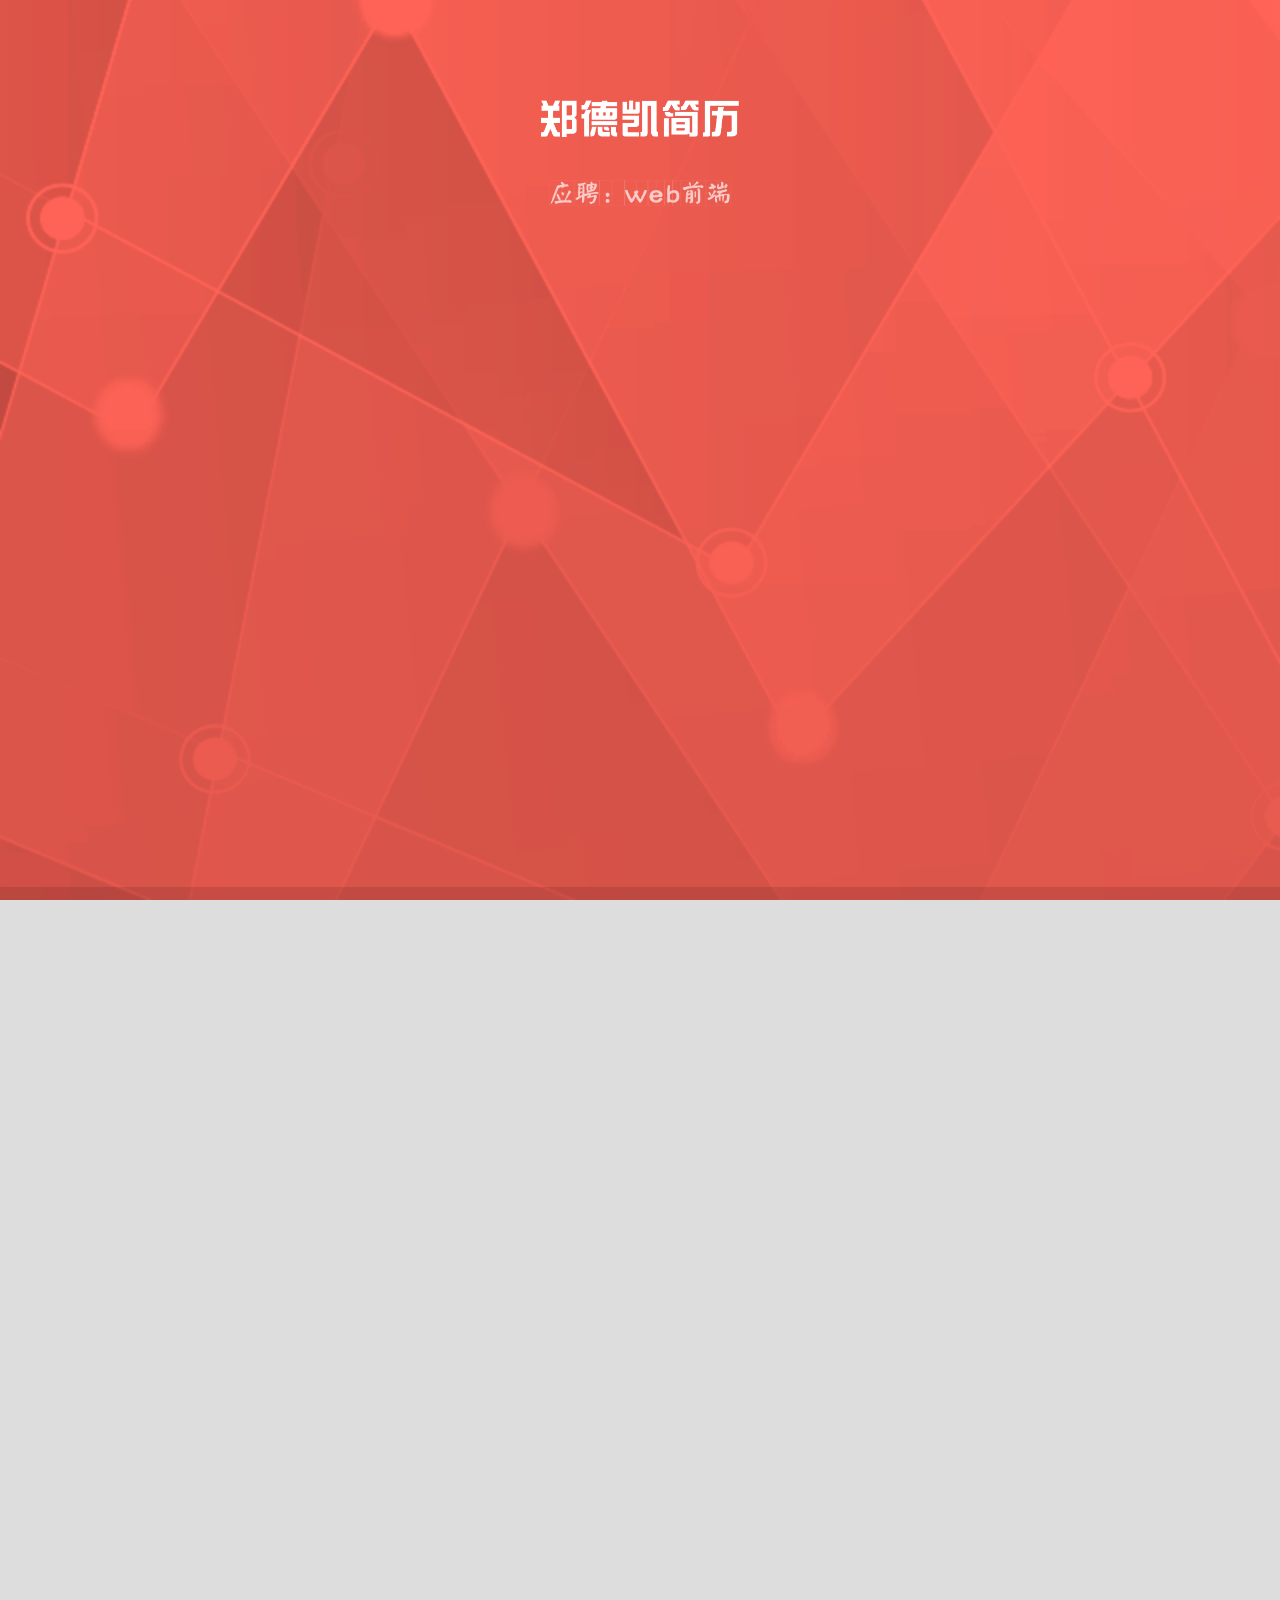
<file: index.html>
<!DOCTYPE html>
<html lang="en">
<head>
	<meta charset="UTF-8">
	<meta name="author" content="郑德凯">
	<meta name="viewport" content="width=device-width,initial-scale=1.0,user-scalable=0,maximum-scale=1.0,minimum-scale=1.0">
	
	<title>郑德凯前端求职简历</title>
	<script src="./lib/jquery-3.1.1.min.js"></script>
	<script src="./lib/jquery.fullPage.min.js"></script>
	<script src="./lib/jquery.easing.1.3.min.js"></script>
	

	<script src="js/H5.js"></script>
	<link rel="stylesheet" href="css/H5.css">

	<script src="js/H5_loading.js"></script>
	<link rel="stylesheet" href="css/H5_loading.css">
	<style>
		body{
			margin:0;
			padding: 0;
		}
		.h5_page{
			background: url(images/page_bg.png) ;
			background-size: cover; 
		}
		.h5_page_face{
			background:url(images/face_bg.png);
			background-size: cover; 
		}
		 .h5_component_name_slogan{
			-webkit-animation:rock 2s infinite 2s;
		}
		@-webkit-keyframes rock{
			0%{ transform: rotate(0deg) }
			5%{ transform: rotate(3deg) }
			10%{ transform: rotate(-4deg) }
			15%{ transform: rotate(3deg) }
			20%{ transform: rotate(-2deg) }
			25%{ transform: rotate(1deg) }
			30%{ transform: rotate(-1deg) }
			70%{ transform: rotate(0deg) }
			100%{ transform: rotate(0deg) }
		} 
		.h5_component_name_caption{
			background-image: url(images/page_caption_bg.png);
			width: 283px;
			height: 160px;
			text-align: center;
			line-height: 140px;
			font-size: 20px;
			color:#fff;
		}
		.h5_component_name_back{
			top:50px;
			animation:back 2s infinite 2s;
		}
		@keyframes back {
			50%{ top:30px; }
		}

	</style>
	
	
</head>
<body>
	<div class="loading">
		<div class="line1"></div>
		<div class="line2"></div>
		<div class="line3"></div>
		<div class="line4"></div>
		<div class="line5"></div>
	</div>
	<div id="rate">0%</div>
	<p id="info">请使用最新的chrome浏览器观看</p>
	<script>
		var res = [ 'Base','Bar','Bar_v','Point','Polyline','Radar','Pie','Ring','Info'
		];
		var html = [];
		for( s in res ){
			html.push(`<script src="./js/H5Component${ res[s] }.js"><\/script>`);
			html.push(`<link rel="stylesheet" href="css/H5Component${ res[s] }.css" />`);

		}
		document.write( html.join(''));
	</script>
	<!-- 主要逻辑 -->
	<script>
		$(function(){
			var h5 = new H5();

			h5.whenAddPage = function(){
				this.addComponent('slide_up',{
					bg:'images/slide_up.png',
					css:{
						left:0,
						opacity:0,
						bottom:-20,
						width:'100%',
						height:'20px',
						zIndex: 33
					},
					animateIn:{
						opacity:1,
						bottom:'-1px'
					},
					animateOut:{opacity:0,bottom:'-20px'},
					delay:500
				})
			}

			h5
			.addPage('face')
				.addComponent('logo',{
					center: true,
					width:395,
					height: 130,
					bg:'images/zdkinfo.png',
					//text:'xxx',
					css:{ opacity:0 },
					animateIn:{top:100, opacity: 1},
					animateOut:{top:0, opacity: 0}
				})
				.addComponent('slogan',{
					center: true,
					width:365,
					height: 99,
					bg:'images/zdk_1.png',
					css:{opacity: 0, top: 180},
					animateIn:{left:'50%', opacity: 1},
					animateOut:{left:'0%', opacity: 0},
					delay: 500
				})
				.addComponent('face_img_left',{
					width: 370,
					height: 493,
					bg:'images/face_img_left.png',
					css:{opacity: 0,left: -50, bottom: -50},
					animateIn:{left:0, bottom:0, opacity: 1},
					animateOut:{left: -50, bottom: -50, opacity: 0},
					delay:1000
				})
				.addComponent('face_img_right',{
					width: 276,
					height: 449,
					bg:'images/face_img_right.png',
					css:{opacity: 0,right: -50, bottom: -50},
					animateIn:{right:0, bottom:0, opacity: 1},
					animateOut:{right: -50, bottom: -50, opacity: 0},
					delay:1000
				})
			.addPage()
				.addComponent('caption',{
					text: '开场篇'
				})
				.addComponent('text',{
					width: 500,
					height: 30,
					center: true,
					text: '个人简介',
					css:{
						opacity:0 ,textAlign:'center',color:'red',fontSize:'26px'
					},
					animateIn:{top:120, opacity: 1},
					animateOut:{top:240, opacity: 0}
				})
				.addComponent('description',{
					center: true,
					width: 481,
					height: 295,
					bg:'images/description_bg.gif',
					css:{
						opacity:0,
						padding:'15px 10px 10px 10px',
						color:'#fff',
						fontSize:'15px',
						lineHeight:'18px',
						textAlign:'justify',
						top: 240
					},
					text:`1.热爱前端技术，经常浏览W3.org、MDN、GitHub等专业前端技术网站。
					2.为人乐观，自学能力强，有较强的逻辑思维能力。
					3.做事细心认真，善于钻研，抗压能力强，具有良好的团队合作精神。
					4.能承受加班加点，有较强的责任心，善于交流。`,
					animateIn:{top:190, opacity: 1},
					animateOut:{top:180, opacity: 0},
					delay:1000
				})
				.addComponent('people',{
					center: true,
					width: 515,
					height: 305,
					bg:'images/p1_people.png',
					css:{
						opacity: 0,
						bottom: 0
					},
					animateIn:{bottom:40, opacity: 1},
					animateOut:{bottom:0, opacity: 0},
					delay:500
				})
			.addPage()
				.addComponent('caption',{text:'基本信息'})//-polyline
				.addComponent('info',{
					type : 'info',
					width : 530,
					height : 400,
					data : {
						'姓名':'郑德凯',
						'籍贯':'浙江',
						'学历':'本科',
						'工作经验':'2年前端经验',
						'电话':'17706779606',
						'邮箱':'529312016@qq.com'
					},
					css : {
						padding:'0 50px',
						top : 300,
						opacity : 0
					},
					animateIn : { 
						opacity : 1,
						top : 250
					 },
					animateOut : { 
						opacity : 0,
						top : 300
					 },
					center : true
				})
				.addComponent('msg',{
					text:'个人基本信息',
					css:{
						opacity: 0, top:100,
						textAlign:'center',width:'100%',
						color:'#ff7676',
						fontWeight:'bold',
						fontSize: '30px'
					},
					animateIn : { 
						opacity : 1,
						top : 140
					 },
					animateOut : { 
						opacity : 0,
						top : 100
					 },
					 delay:500
				})	
			.addPage()
				.addComponent('caption',{text:'专业技能'})//-polyline
				.addComponent('polyline',{
					type : 'polyline',
					width : 530,
					height : 400,
					data : [
						['JS', 0.6, '#ff7676'],
						['CSS3', 0.3 ],
						['HTML5', 0.5 ],
						['JQuery', 0.3 ]
					],
					css : {
						top : 100,
						opacity : 0
					},
					animateIn : { 
						opacity : 1,
						top : 250
					 },
					animateOut : { 
						opacity : 0,
						top : 100
					 },
					center : true
				})
				.addComponent('msg',{
					text:'当然不止这么一点',
					css:{
						opacity: 0, top:100,
						textAlign:'center',width:'100%',
						color:'#ff7676',
						fontWeight:'bold'
					},
					animateIn : { 
						opacity : 1,
						top : 140
					 },
					animateOut : { 
						opacity : 0,
						top : 100
					 },
					 delay:500
				})
			.addPage()
				.addComponent('caption',{text:'开发技能'})	//-pie
				.addComponent('pie',{
					type : 'pie',
					width : 400,
					height : 400,
					data : [
						['JS', 0.4, '#ff7676'],
						['CSS3', 0.2 ],
						['HTML5', 0.05 ],
						['JQuery', 0.2 ],
						['bootstrap', .15]
					],
					css : {
						top : 100,
						opacity : 0
					},
					animateIn : { 
						opacity : 1,
						top : 250
					 },
					animateOut : { 
						opacity : 0,
						top : 200
					 },
					center : true
				})
				.addComponent('msg',{
					text:'前端开发各项技能使用情况',
					css:{
						opacity: 0, top:100,
						textAlign:'center',width:'100%',
						color:'#ff7676',
						fontWeight:'bold'
					},
					animateIn : { 
						opacity : 1,
						top : 140
					 },
					animateOut : { 
						opacity : 0,
						top : 100
					 },
					 delay:500
				})
			.addPage()
				.addComponent('caption',{text:'各项技能展示'})	//bar(bar_v)
				.addComponent('bar',{
					type : 'bar',
					width : 530,
					height : 600,
					data : [
						['Javascript', 0.4, '#ff7676'],
						['HTML/CSS', 0.2 ],
						['CSS3', 0.3 ],
						['HTML5', 0.1 ],
						['JQuery', 0.35 ],
						['Bootstrap', 0.13 ],
						['AngularJs', 0.08 ]
					],
					css : {
						top : 100,
						opacity : 0
					},
					animateIn : { 
						opacity : 1,
						top : 200
					 },
					animateOut : { 
						opacity : 0,
						top : 100
					 },
					center : true
				})
				.addComponent('msg',{
					text:'前端开发Javascript占到40%',
					css:{
						opacity: 0, bottom:100,
						textAlign:'center',width:'100%',
						color:'#ff7676',
						fontWeight:'bold'
					},
					animateIn : { 
						opacity : 1,
						bottom : 140
					 },
					animateOut : { 
						opacity : 0,
						bottom : 100
					 },
					 delay:500
				})
			.addPage()
				.addComponent('caption',{text:'垂直再展示一下^_^'})	
				.addComponent('bar_v',{
					type : 'bar_v',
					width : 530,
					height : 600,
					data : [
						['Javascript', 0.4, '#ff7676'],
						['CSS3', 0.3 ],
						['HTML5', 0.1 ],
						['JQuery', 0.35 ],
						['Bootstrap', 0.13 ]
					],
					css : {
						top : 100,
						opacity : 0
					},
					animateIn : { 
						opacity : 1,
						top : 180
					 },
					animateOut : { 
						opacity : 0,
						top : 100
					 },
					center : true
				})
				.addComponent('msg',{
					text:'前端开发Javascript占到40%',
					css:{
						opacity: 0, top:100,
						textAlign:'center',width:'100%',
						color:'#ff7676',
						fontWeight:'bold'
					},
					animateIn : { 
						opacity : 1,
						top : 180
					 },
					animateOut : { 
						opacity : 0,
						top : 100
					 },
					 delay:500
				})
			.addPage()
				.addComponent('caption',{text:'还是技能分布'})
				.addComponent('radar',{
					type : 'radar',
					width : 400,
					height : 400,
					data : [
						['JS', 0.7, '#ff7676'],
						['CSS3', 0.5 ],
						['HTML5', 0.6 ],
						['JQuery', 0.5 ],
						['bootstrap', .35]
					],
					css : {
						top : 100,
						opacity : 0
					},
					animateIn : { 
						opacity : 1,
						top : 200
					 },
					animateOut : { 
						opacity : 0,
						top : 100
					 },
					center : true
				})
			.addPage()
				.addComponent('caption',{text:'做过哪些工作'})	//ring
				.addComponent('ring-all',{
					type : 'ring',width : 300,height : 300,
					data : [['平时工作js占', .7, '#ff7676']],
					css : {opacity : 0, top: 120, fontSize:'20px' },
					animateIn : { opacity : 1},
					animateOut : { opacity : 0},
					center : true
				})
				.addComponent('msg',{
					text:'我就是一个环图',
					css:{
						opacity: 0, top:320,
						textAlign:'center',width:'100%',
						color:'#ff7676',
						fontSize:'20px'
					},
					animateIn : { 
						opacity : 1,
						top : 300
					 },
					animateOut : { 
						opacity : 0,
						top : 320
					 },
					 delay:1800
				})
				.addComponent('ring-1',{
					type : 'ring',width : 140,height : 140,center: true,
					data : [['前端开发', .7, 'darkorange']],
					css : {opacity : 0, bottom: 110, left:30, fontSize:'12px' },
					animateIn : { opacity : 1},
					animateOut : { opacity : 0}
				})
				.addComponent('ring-2',{
					type : 'ring',width : 140,height : 140,
					data : [['图像处理', .3, 'darkorange']],
					css : {opacity : 0, bottom: 110, left:30, fontSize:'12px' },
					animateIn : { opacity : 1},
					animateOut : { opacity : 0}
				})
				.addComponent('ring-3',{
					type : 'ring',width : 140,height : 140,
					data : [['移动开发', .4, 'darkorange']],
					css : {opacity : 0, bottom: 110, right:30, fontSize:'12px' },
					animateIn : { opacity : 1},
					animateOut : { opacity : 0}
				})
				.addComponent('ring-4',{
					type : 'ring',width : 140,height : 140,
					data : [['数据处理', .1, 'darkorange']],
					css : {opacity : 0, bottom: 40, right:70, fontSize:'12px' },
					animateIn : { opacity : 1},
					animateOut : { opacity : 0}
				})
				.addComponent('ring-5',{
					type : 'ring',width : 140,height : 140,
					data : [['后端开发', .1, 'darkorange']],
					css : {opacity : 0, bottom: 40, left:70, fontSize:'12px' },
					animateIn : { opacity : 1},
					animateOut : { opacity : 0}
				})
			.addPage()
				.addComponent('caption',{text:'个人爱好'})	//point	
				.addComponent('point',{
					type : 'point',
					width : 300,
					height : 300,
					data : [
						['看书', 0.4, '#ff7676'],
						['运动', 0.2, '#f00', 0, '-60%'],
						['网上冲浪', 0.3, '#99c1ff', '50%', '-120%']
					],
					css : {
						bottom : 0,
						opacity : 1
					},
					animateIn : { bottom : '20%' , opacity : 1 },
					animateOut : { bottom : 0 , opacity : 0 },
					center : true
				})						
			.addPage('tail')
					.addComponent('logo',{
						center: true ,
						width: 359,
						height:129,
						bg:'images/zdk_4.png',
						css:{top:240,opacity:0},
						animateIn:{top:210, opacity: 1},
						animateOut:{top:240, opacity: 0},
						delay:0
					})
					.addComponent('slogan',{
						center: true ,
						width: 314,
						height:46,
						bg:'images/zdk_3.png',
						css:{top:280,opacity:0},
						animateIn:{left:'50%', opacity: 1},
						animateOut:{left:'0%', opacity: 0},
						delay:500
					})
					.addComponent('share',{
						width: 128,
						height:120,
						bg:'images/tail_share.png',
						css:{top:240,opacity:0},
						animateIn:{top:10,right:10, opacity: 1},
						animateOut:{top:110,right:110, opacity: 0},
						delay:1000
					})
					.addComponent('back',{
						center: true ,
						width: 52,
						height:50,
						bg:'images/tail_back.png',
						onclick: function(){
							$.fn.fullpage.moveTo( 1 )
						}
					})
				.loader( ['images/tail_back.png','images/tail_share.png','images/zdk_3.png','images/zdk_4.png','images/slide_up.png','images/zdkinfo.png','images/face_img_left.png','images/face_img_right.png','images/description_bg.gif','images/p1_people.png'] );
		})
	</script>
</body>
</html>
</file>
<file: test/test-H5.html>
<!DOCTYPE html>
<html lang="en">
<head>
	<meta charset="UTF-8">
	<meta name="author" content="郑德凯">
	<meta name="viewport" content="width=device-width,initial-scale=1.0,user-scalable=0,maximum-scale=1.0,minimum-scale=1.0">
	<script src="../lib/jquery-3.1.1.min.js"></script>
	<script src="../lib/jquery.fullPage.min.js"></script>
	<script src="../lib/jquery.easing.1.3.min.js"></script>


	<link rel="stylesheet" href="../css/H5.css">
	<script src="../js/H5.js"></script>
	<script src="../js/H5ComponentBase.js"></script>
	<link rel="stylesheet" href="../css/H5ComponentBase.css">
	<title>skill</title>
	
</head>
<body>

<script>
	$(function(){
		var h5 = new H5();
			h5
		    .addPage('face', '首页')
				.addComponent( 'logo', { 
					text : 'logo',
					width : 400,
					height : 100,
					css : { backgroundColor : 'red', top : 200, opacity:0 },
					center : true,
					animateIn : { opacity : 1 },
					animateOut : { opacity : 0 }
				} )
				.addComponent( 'slogan', { 
					text : 'slogan',
					width : 400,
					height : 100,
					css : { backgroundColor : 'blue', top : 350 },
					center : true
				} )
			.addPage('desc', '核心理念')
				.addComponent( 'caption', { 
					text : '核心理念',
					width : 400,
					height : 100,
					css : { backgroundColor : 'orange', top : 350 },
					center : true
				} )
		    .addPage('page-3', '课程方向分布')
				.addComponent( 'caption', { 
					text : '课程方向分布',
					width : 400,
					height : 100,
					css : { backgroundColor : 'green', top : 350 },
					center : true
				} )
			.loader()	
	})
</script>
</body>
</html>
</file>
<file: test/test-H5ComponentBar.html>
<!DOCTYPE html>
<html lang="en">
<head>
	<meta charset="UTF-8">
	<meta name="author" content="郑德凯">
	<meta name="viewport" content="width=device-width,initial-scale=1.0,user-scalable=0,maximum-scale=1.0,minimum-scale=1.0">
	<script src="../lib/jquery-3.1.1.min.js"></script>
	<!-- <script src="../lib/jquery.fullPage.min.js"></script> -->
	<!-- <script src="../lib/jquery.easing.1.3.min.js"></script> -->
	<link rel="stylesheet" href="../css/H5ComponentBase.css">
	<script src="../js/H5ComponentBase.js"></script>

	<script src="../js/H5ComponentBar.js"></script>
	<link rel="stylesheet" href="../css/H5ComponentBar.css">

	<title>skill</title>
	<style>
		body{
			margin:0;
			padding: 0;
			background-color: #000;
			font-size: 12px;
		}
		.iphone{
			width: 340px;
			height: 540px;
			background-color: #fff;
			position: absolute;
			top:50%;
			left: 50%;
			transform: translate(-50%, -50%);
		}
	</style>
</head>
<body>
	<div class="iphone"></div>
	<script>
		var cfg = {
			type : 'bar',
			
			width : 530,
			height : 600,
			data : [
				['Javascript', 0.4, '#ff7676'],
				['HTML/CSS', 0.2 ],
				['CSS3', 0.3 ],
				['HTML5', 0.1 ],
				['JQuery', 0.35 ],
				['Bootstrap', 0.13 ],
				['AngularJs', 0.08 ]
			],
			css : {
				top : 100,
				opacity : 0
			},
			animateIn : { 
				opacity : 1,
				top : 200
			 },
			animateOut : { 
				opacity : 0,
				top : 100
			 },
			center : true
		}

		var h5 = new H5ComponentBar( 'MyBarComponent', cfg );

		$('.iphone').append(h5);

		var leave = true;
		$('body').click(function(){
			leave = !leave;
			$('.h5_component').trigger( leave ? 'onLeave' : 'onLoad' );
		})
	</script>
</body>
</html>
</file>
<file: test/test-H5ComponentInfo.html>
<!DOCTYPE html>
<html lang="en">
<head>
	<meta charset="UTF-8">
	<meta name="author" content="郑德凯">
	<meta name="viewport" content="width=device-width,initial-scale=1.0,user-scalable=0,maximum-scale=1.0,minimum-scale=1.0">
	<script src="../lib/jquery-3.1.1.min.js"></script>
	<!-- <script src="../lib/jquery.fullPage.min.js"></script> -->
	<!-- <script src="../lib/jquery.easing.1.3.min.js"></script> -->
	<link rel="stylesheet" href="../css/H5ComponentBase.css">
	<script src="../js/H5ComponentBase.js"></script>
	
	
	<script src="../js/H5ComponentInfo.js"></script>
	<link rel="stylesheet" href="../css/H5ComponentInfo.css">

	<title>skill</title>
	<style>
		body{
			margin:0;
			padding: 0;
			background-color: #000;
			font-size: 12px;
		}
		.iphone{
			width: 340px;
			height: 540px;
			background-color: #fff;
			position: absolute;
			top:50%;
			left: 50%;
			transform: translate(-50%, -50%);
		}
	</style>
</head>
<body>
	<div class="iphone"></div>
	<script>
		var cfg = {
			type : 'info',
			
			width : 400,
			height : 400,
			data : {
				'姓名':'郑德凯',
				'籍贯':'浙江',
				'学历':'本科',
				'工作经验':'2年前端经验',
				'电话':'17706779606',
				'邮箱':'529312016@qq.com'
			},
			css : {
				top : 100,
				opacity : 0
			},
			animateIn : { 
				opacity : 1,
				top : 200
			 },
			animateOut : { 
				opacity : 0,
				top : 100
			 },
			center : true
		}

		var h5 = new H5ComponentInfo( 'MyInfoComponent', cfg );

		$('.iphone').append(h5);

		var leave = true;
		$('body').click(function(){
			leave = !leave;
			$('.h5_component').trigger( leave ? 'onLeave' : 'onLoad' );
		})
	</script>
</body>
</html>
</file>
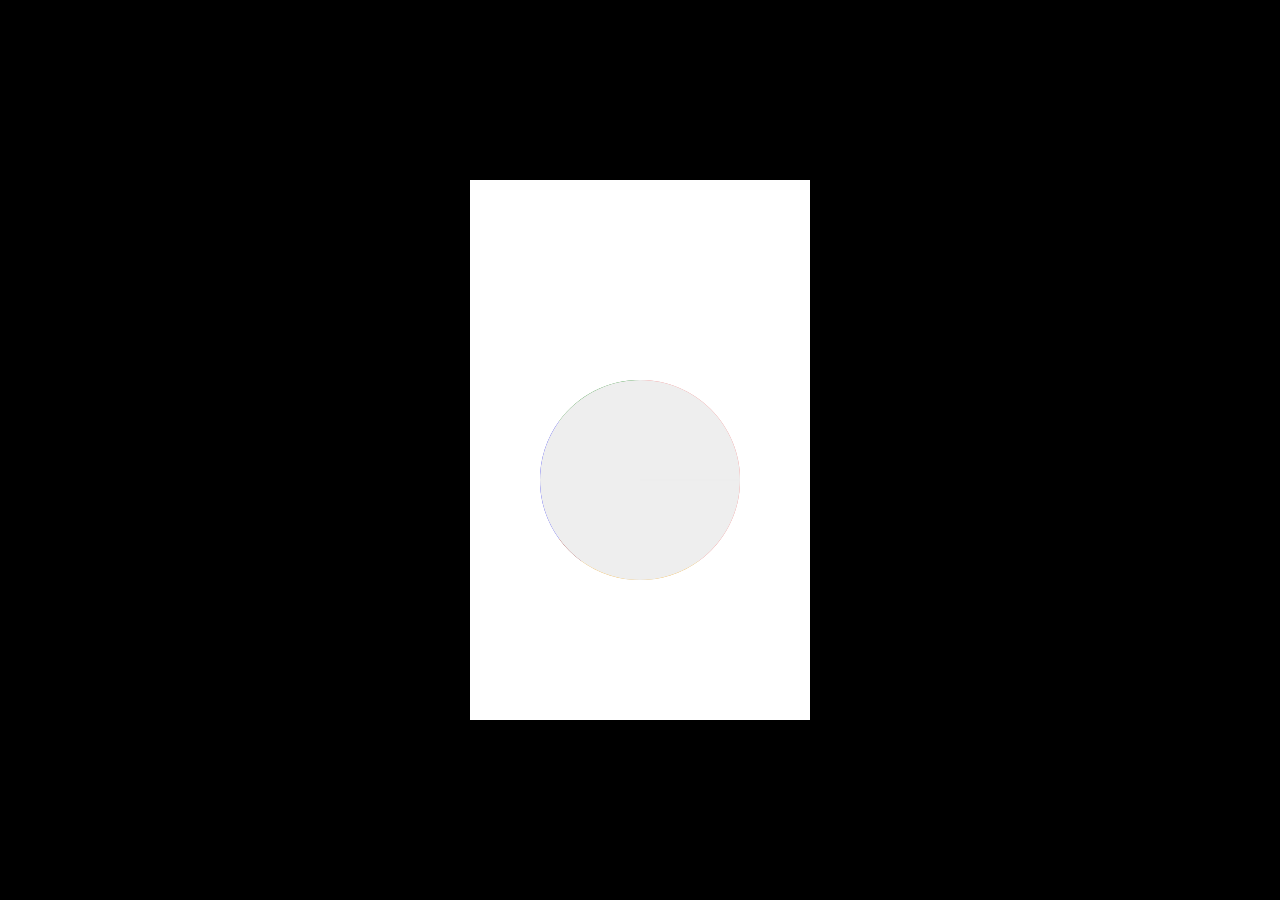
<file: test/test-H5ComponentPie.html>
<!DOCTYPE html>
<html lang="en">
<head>
	<meta charset="UTF-8">
	<meta name="author" content="郑德凯">
	<meta name="viewport" content="width=device-width,initial-scale=1.0,user-scalable=0,maximum-scale=1.0,minimum-scale=1.0">
	<script src="../lib/jquery-3.1.1.min.js"></script>
	<!-- <script src="../lib/jquery.fullPage.min.js"></script> -->
	<!-- <script src="../lib/jquery.easing.1.3.min.js"></script> -->
	<link rel="stylesheet" href="../css/H5ComponentBase.css">
	<script src="../js/H5ComponentBase.js"></script>

	<script src="../js/H5ComponentPie.js"></script>
	<link rel="stylesheet" href="../css/H5ComponentPie.css">

	<title>skill</title>
	<style>
		body{
			margin:0;
			padding: 0;
			background-color: #000;
			font-size: 12px;
		}
		.iphone{
			width: 340px;
			height: 540px;
			background-color: #fff;
			position: absolute;
			top:50%;
			left: 50%;
			transform: translate(-50%, -50%);
		}
	</style>
</head>
<body>
	<div class="iphone"></div>
	<script>
		var cfg = {
			type : 'pie',
			
			width : 400,
			height : 400,
			data : [
				['JS', 0.4, '#ff7676'],
				['CSS3', 0.2 ],
				['HTML5', 0.05 ],
				['JQuery', 0.2 ],
				['php', .15]
			],
			css : {
				top : 200,
				//opacity : 0
			},
			// animateIn : { 
			// 	opacity : 1,
			// 	top : 200
			//  },
			// animateOut : { 
			// 	opacity : 0,
			// 	top : 100
			//  },
			center : true
		}

		var h5 = new H5ComponentPie( 'MyPieComponent', cfg );

		$('.iphone').append(h5);

		var leave = true;
		$('body').click(function(){
			leave = !leave;
			$('.h5_component').trigger( leave ? 'onLeave' : 'onLoad' );
		})
	</script>
</body>
</html>
</file>
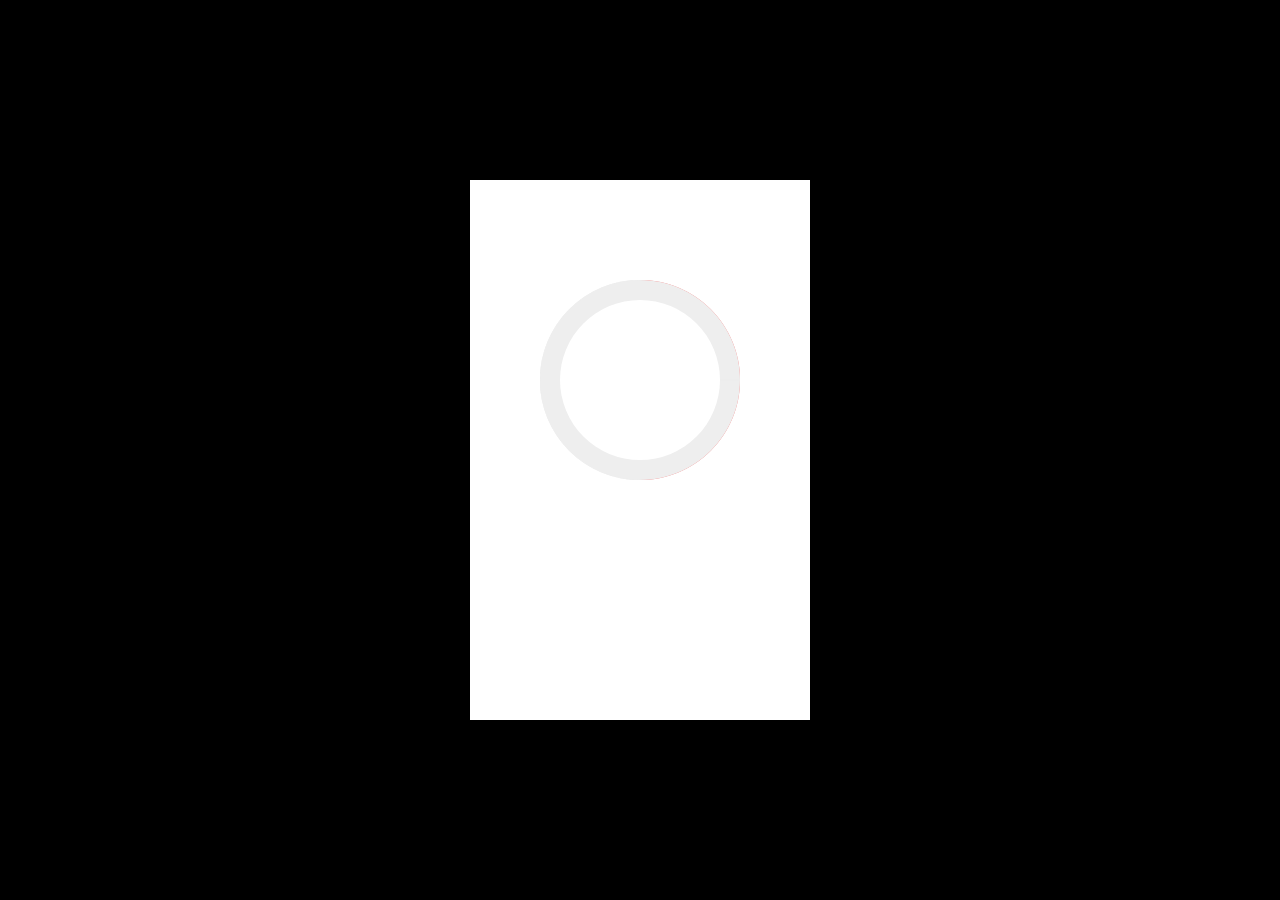
<file: test/test-H5ComponentRing.html>
<!DOCTYPE html>
<html lang="en">
<head>
	<meta charset="UTF-8">
	<meta name="author" content="郑德凯">
	<meta name="viewport" content="width=device-width,initial-scale=1.0,user-scalable=0,maximum-scale=1.0,minimum-scale=1.0">
	<script src="../lib/jquery-3.1.1.min.js"></script>
	<!-- <script src="../lib/jquery.fullPage.min.js"></script> -->
	<!-- <script src="../lib/jquery.easing.1.3.min.js"></script> -->
	<link rel="stylesheet" href="../css/H5ComponentBase.css">
	<script src="../js/H5ComponentBase.js"></script>
	
	
	<script src="../js/H5ComponentPie.js"></script>
	<link rel="stylesheet" href="../css/H5ComponentPie.css">
	<script src="../js/H5ComponentRing.js"></script>
	<link rel="stylesheet" href="../css/H5ComponentRing.css">

	<title>skill</title>
	<style>
		body{
			margin:0;
			padding: 0;
			background-color: #000;
			font-size: 12px;
		}
		.iphone{
			width: 340px;
			height: 540px;
			background-color: #fff;
			position: absolute;
			top:50%;
			left: 50%;
			transform: translate(-50%, -50%);
		}
	</style>
</head>
<body>
	<div class="iphone"></div>
	<script>
		var cfg = {
			type : 'ring',
			
			width : 400,
			height : 400,
			data : [
				['JS', .5, '#ff7676'],
				['CSS3', 0.2 ],
				['HTML5', 0.05 ],
				['JQuery', 0.2 ],
				['php', .15]
			],
			css : {
				top : 100,
				//opacity : 0
			},
			/*animateIn : { 
				opacity : 1,
				top : 200
			 },
			animateOut : { 
				opacity : 0,
				top : 100
			 },*/
			center : true
		}

		var h5 = new H5ComponentRing( 'MyRingComponent', cfg );

		$('.iphone').append(h5);

		var leave = true;
		$('body').click(function(){
			leave = !leave;
			$('.h5_component').trigger( leave ? 'onLeave' : 'onLoad' );
		})
	</script>
</body>
</html>
</file>
<file: css/H5.css>
body{
	margin:0;
	padding:0;
}
.h5{
	height: 100%;
}
.h5_page{
	position: relative;
	width: 100%;
	height: 100%;
	background-color: #ddd;
	background-size: 100%;
	background-repeat: no-repeat;
}
</file>
<file: css/H5_loading.css>
body{
	position: fixed;
	width: 100%;
	height: 100%;
	background:#ddd;
}

.loading{
	width: 80px;
	height: 50px;
	text-align: center;
	position: absolute;
	top:40%;
	left: 50%;
	margin-left: -40px;
}
.loading div{
	display: inline-block;
	width: 6px;
	height: 100%;
	background: green;
	animation:ani 1s infinite ease-in-out;
}
.loading .line2{
	animation-delay: -0.9s;
}
.loading .line3{
	animation-delay: -0.8s;
}
.loading .line4{
	animation-delay: -0.7s;
}
.loading .line5{
	animation-delay: -0.6s;
}	
@keyframes ani{
	0%,40%,100%{
		transform: scaleY(.4);
	}
	20%{
		transform:scaleY(1);
	}
}
#rate{
	width: 100%;
	text-align: center;
	height: 20px;
	line-height: 20px;
	color: #0062e0;
	position: absolute;
	top:50%;
}
#info{
	width: 100%;
	text-align: center;
	height: 20px;
	line-height: 20px;
	color: #0062e0;
	position: absolute;
	top:60%;
}
</file>
<file: css/H5ComponentBase.css>
.h5_component{
	background-size: 100%;
	background-repeat: no-repeat;
	position: absolute;
}
</file>
<file: css/H5ComponentBar.css>
.h5_component_bar{
	
}
.h5_component_bar .line{
	height: 15px;
	font-size: 12px;
	line-height: 15px;
	margin-bottom: 15px;

}
.h5_component_bar .name{
	width: 60px;
	float: left;
	color: #000;
	text-align: center;
}

.h5_component_bar .rate{
	height: 15px;
	margin-left: 5px;
	float: left;
	position: relative;
}

.h5_component_bar .rate .bg{
	background-color: #99c0ff;
	width: 0%;
	height: 100%;
	position: absolute;
	left: 0;
	top:0;
	border-radius: 4px;
}
.h5_component_bar .per{
	width: 20px;
	float: left;
	color: #99c0ff;
	margin-left: 5px;
	opacity: 0;
}

.h5_component_bar_load .rate .bg{
	-webkit-transition: all 1s .5s;
	width: 100%;
}



.h5_component_bar_leave .rate .bg{
	width: 0%;
}
.h5_component_bar_load .per{
	transition: all 1s 1.5s;
	-webkit-opacity: 1;
}
.h5_component_bar_leave .per{
	-webkit-opacity: 0;
}
</file>
<file: css/H5ComponentInfo.css>
.h5_component_info{
	
}

.h5_component_info .info{
	font-size: 14px;
	margin-bottom: 10px;
	color:rgb(255, 128, 0);
}
</file>
<file: css/H5ComponentPie.css>
.h5_component_pie{
	
}

.h5_component_pie canvas{
	position: absolute;
	left:0;
	top:0;
	width: 100%;
	height: 100%;
}

.h5_component_pie .text{
	position: absolute;
	text-align: center;
	z-index: 99;
	height: 24px;
	transition: all 1s;
}
</file>
<file: css/H5ComponentRing.css>
/* 环图组件样式 */
.h5_component_ring{
}
.h5_component_ring canvas{
	width: 100%;
    height: 100%;
    position: absolute;
    left: 0;
    top: 0;
}
.h5_component_ring .mask{
    width: 100%;
    height: 100%;
    position: absolute;
    left: 0;
    top: 0;
    z-index: 90;
    background-color: #fff;
    border-radius: 50%;
    transform:scale(.8);
}

.h5_component_ring .text{
    position: absolute;
    width: 100%;
    top:40%;
    z-index: 99;
    font-weight: bold;
    text-align: center;
    height: 24px;
    opacity: 0;
    transition: all 1s;
}
.h5_component_ring .text .per{
    text-align: center;
}
</file>
